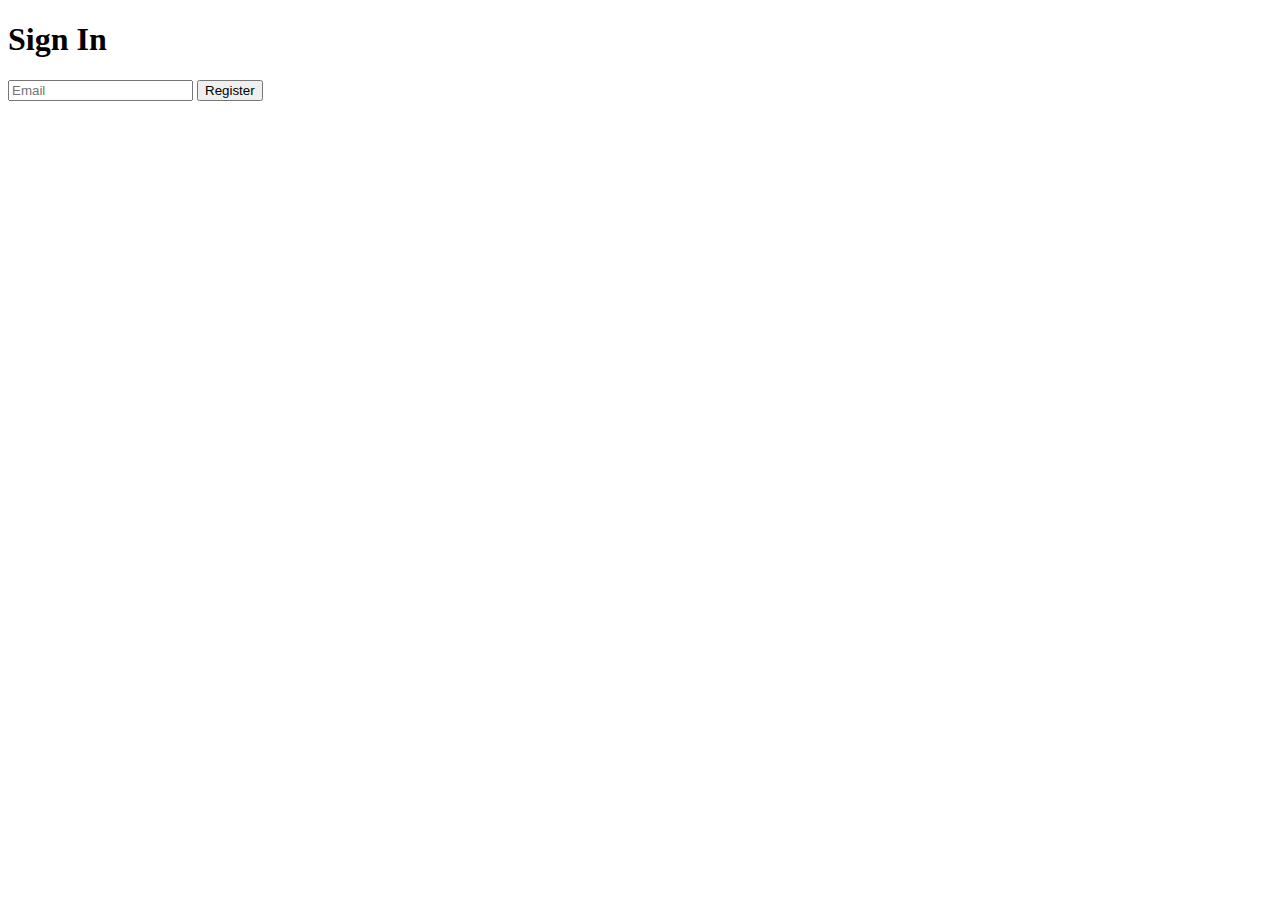
<file: app/static/index.html>
<!DOCTYPE html>
<html lang="en">
<head>
    <meta charset="UTF-8">
    <meta name="viewport" content="width=device-width, initial-scale=1.0">
</head>
<body>
    <h1>Sign In</h1>
    <input type="email" id="email" placeholder="Email" required>
    <button onclick="registerUser()">Register</button>

    <script>
        async function registerUser() {
            const email = document.getElementById('email').value;

            const response = await fetch('/signin', {
                method: 'POST',
                headers: {
                    'Content-Type': 'application/json'
                },
                body: JSON.stringify({email})
            });

            if (response.ok) {
                const data = await response.json();
                console.log('User registered:', data);
            } else {
                console.error('Registration failed:', response.statusText);
            }
        }
    </script>
</body>
</html>
</file>
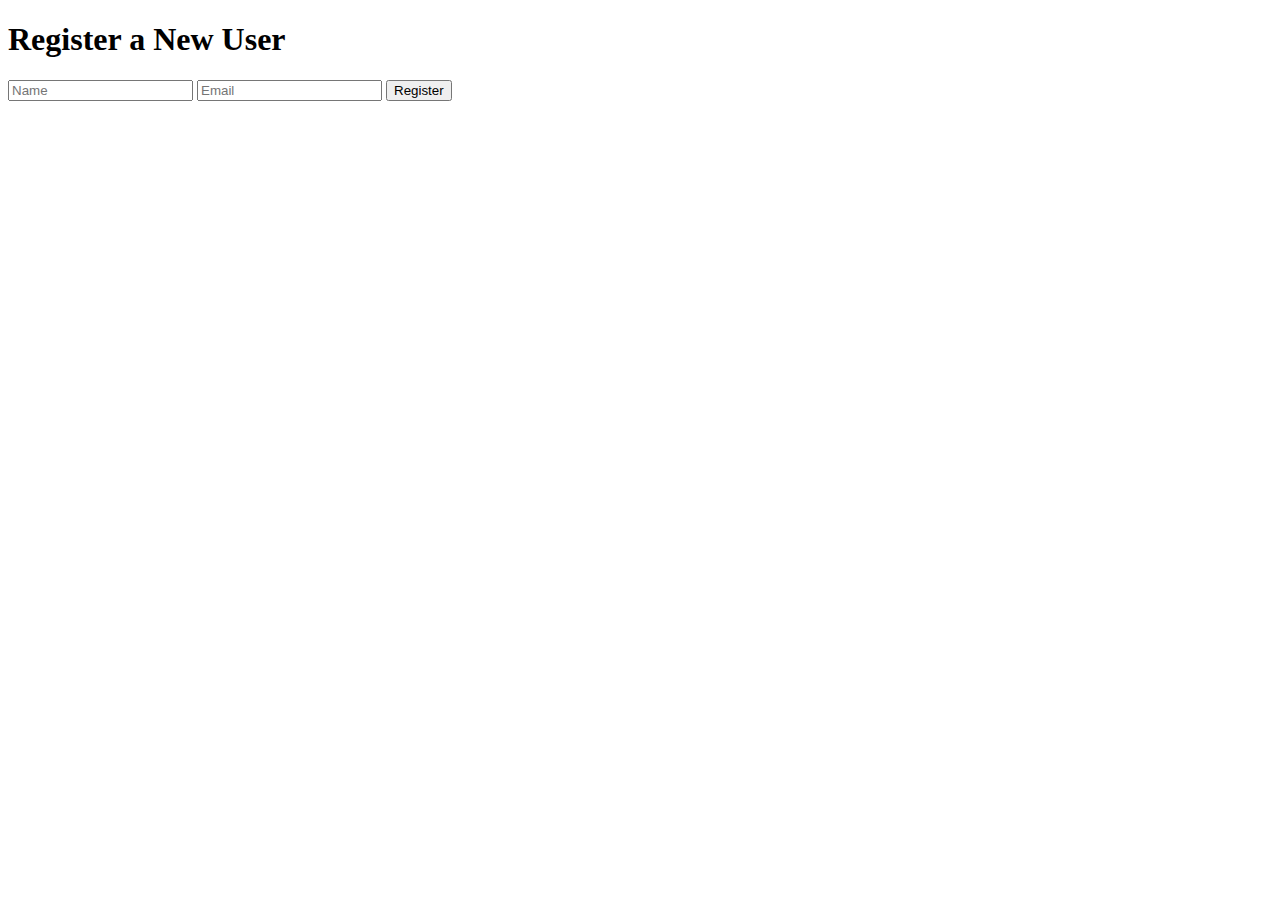
<file: app/templates/index.html>
<!DOCTYPE html>
<html lang="en">
<head>
    <meta charset="UTF-8">
    <meta name="viewport" content="width=device-width, initial-scale=1.0">
    <title>User Registration</title>
</head>
<body>
    <h1>Register a New User</h1>
    <input type="text" id="name" placeholder="Name" required>
    <input type="email" id="email" placeholder="Email" required>
    <button onclick="registerUser()">Register</button>

    <script>
        async function registerUser() {
            const name = document.getElementById('name').value;
            const email = document.getElementById('email').value;

            const response = await fetch('/user/', {
                method: 'POST',
                headers: {
                    'Content-Type': 'application/json'
                },
                body: JSON.stringify({ name, email})
            });

            if (response.ok) {
                const data = await response.json();
                console.log('User registered:', data);
            } else {
                console.error('Registration failed:', response.statusText);
            }
        }
    </script>
</body>
</html>
</file>
